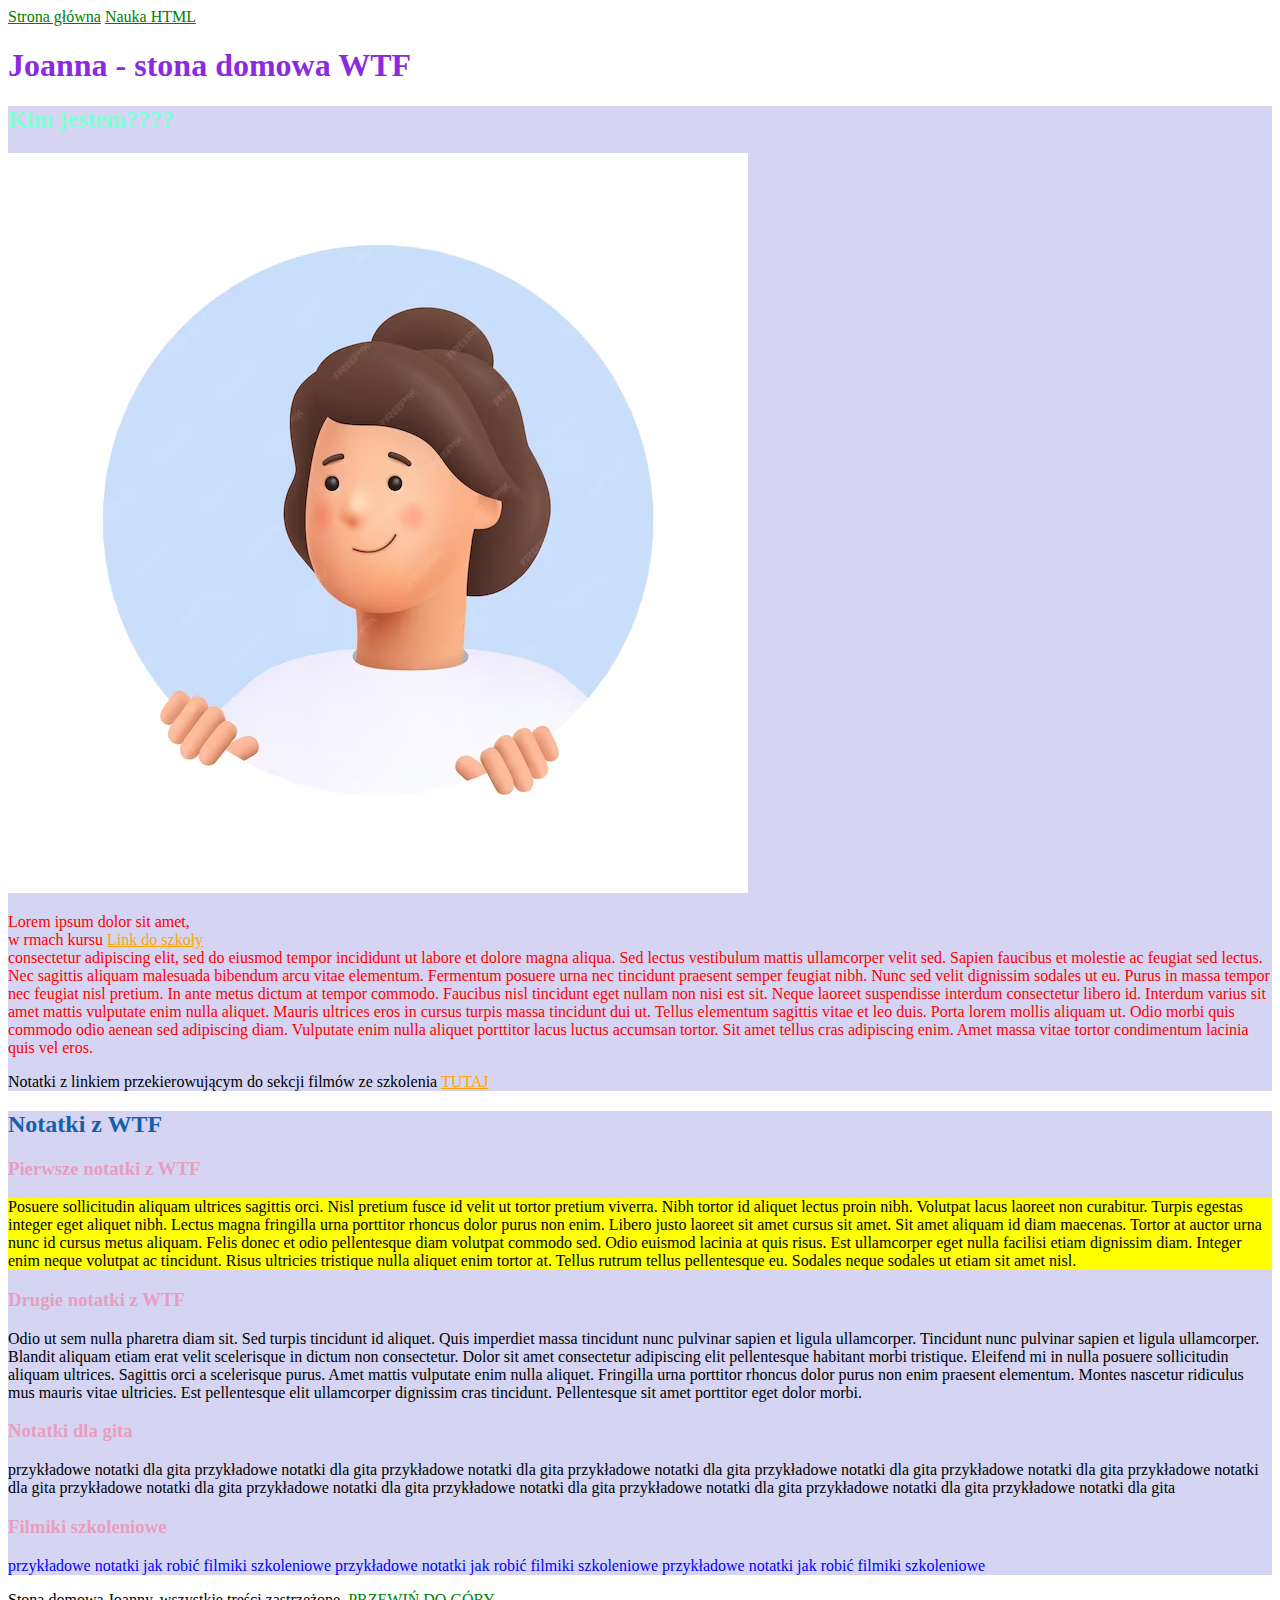
<file: index.html>
<!DOCTYPE html>
<html lang="pl">
  <head>
    <meta charset="UTF-8" />
    <meta name="viewport" content="width=device-width, initial-scale=1.0" />
    <title>moja stona WTF</title>
    <link href="style.css" rel="stylesheet" type="text/css" />
  </head>
  <body>
    <header>
      <nav>
        <a href="index.html">Strona główna</a>
        <a href="nauka_html.html">Nauka HTML</a>
      </nav>
    </header>
    <main>
      <header id="top"><h1>Joanna - stona domowa WTF</h1></header>
      <section>
        <h2 style="color: aquamarine">Kim jestem????</h2>
        <img src="photo.avif" alt="Moje zdjęcie profilowe" />
        <p class="czerwony">
          Lorem ipsum dolor sit amet,<br />
          w rmach kursu
          <a href="https://www.urszulanki.rybnik.pl/" target="_blank"
            >Link do szkoły</a
          ><br />
          consectetur adipiscing elit, sed do eiusmod tempor incididunt ut
          labore et dolore magna aliqua. Sed lectus vestibulum mattis
          ullamcorper velit sed. Sapien faucibus et molestie ac feugiat sed
          lectus. Nec sagittis aliquam malesuada bibendum arcu vitae elementum.
          Fermentum posuere urna nec tincidunt praesent semper feugiat nibh.
          Nunc sed velit dignissim sodales ut eu. Purus in massa tempor nec
          feugiat nisl pretium. In ante metus dictum at tempor commodo. Faucibus
          nisl tincidunt eget nullam non nisi est sit. Neque laoreet suspendisse
          interdum consectetur libero id. Interdum varius sit amet mattis
          vulputate enim nulla aliquet. Mauris ultrices eros in cursus turpis
          massa tincidunt dui ut. Tellus elementum sagittis vitae et leo duis.
          Porta lorem mollis aliquam ut. Odio morbi quis commodo odio aenean sed
          adipiscing diam. Vulputate enim nulla aliquet porttitor lacus luctus
          accumsan tortor. Sit amet tellus cras adipiscing enim. Amet massa
          vitae tortor condimentum lacinia quis vel eros.
        </p>
        <p>
          Notatki z linkiem przekierowującym do sekcji filmów ze szkolenia
          <a href="#szkolenie">TUTAJ</a>
        </p>
      </section>

      <section>
        <h2>Notatki z WTF</h2>
        <article class="my_article">
          <h3 class="czerwony">Pierwsze notatki z WTF</h3>
          <p>
            Posuere sollicitudin aliquam ultrices sagittis orci. Nisl pretium
            fusce id velit ut tortor pretium viverra. Nibh tortor id aliquet
            lectus proin nibh. Volutpat lacus laoreet non curabitur. Turpis
            egestas integer eget aliquet nibh. Lectus magna fringilla urna
            porttitor rhoncus dolor purus non enim. Libero justo laoreet sit
            amet cursus sit amet. Sit amet aliquam id diam maecenas. Tortor at
            auctor urna nunc id cursus metus aliquam. Felis donec et odio
            pellentesque diam volutpat commodo sed. Odio euismod lacinia at quis
            risus. Est ullamcorper eget nulla facilisi etiam dignissim diam.
            Integer enim neque volutpat ac tincidunt. Risus ultricies tristique
            nulla aliquet enim tortor at. Tellus rutrum tellus pellentesque eu.
            Sodales neque sodales ut etiam sit amet nisl.
          </p>
        </article>
        <article>
          <h3>Drugie notatki z WTF</h3>
          <p>
            Odio ut sem nulla pharetra diam sit. Sed turpis tincidunt id
            aliquet. Quis imperdiet massa tincidunt nunc pulvinar sapien et
            ligula ullamcorper. Tincidunt nunc pulvinar sapien et ligula
            ullamcorper. Blandit aliquam etiam erat velit scelerisque in dictum
            non consectetur. Dolor sit amet consectetur adipiscing elit
            pellentesque habitant morbi tristique. Eleifend mi in nulla posuere
            sollicitudin aliquam ultrices. Sagittis orci a scelerisque purus.
            Amet mattis vulputate enim nulla aliquet. Fringilla urna porttitor
            rhoncus dolor purus non enim praesent elementum. Montes nascetur
            ridiculus mus mauris vitae ultricies. Est pellentesque elit
            ullamcorper dignissim cras tincidunt. Pellentesque sit amet
            porttitor eget dolor morbi.
          </p>
        </article>

        <article>
          <h3>Notatki dla gita</h3>
          <p>
            przykładowe notatki dla gita przykładowe notatki dla gita
            przykładowe notatki dla gita przykładowe notatki dla gita
            przykładowe notatki dla gita przykładowe notatki dla gita
            przykładowe notatki dla gita przykładowe notatki dla gita
            przykładowe notatki dla gita przykładowe notatki dla gita
            przykładowe notatki dla gita przykładowe notatki dla gita
            przykładowe notatki dla gita
          </p>
        </article>

        <article id="szkolenie">
          <h3>Filmiki szkoleniowe</h3>
          <p>
            przykładowe notatki jak robić filmiki szkoleniowe przykładowe
            notatki jak robić filmiki szkoleniowe przykładowe notatki jak robić
            filmiki szkoleniowe
          </p>
        </article>
      </section>
    </main>

    <footer>
      <p>
        Stona domowa Joanny, wszystkie treści zastrzeżone.
        <a href="#top">PRZEWIŃ DO GÓRY</a>
      </p>
    </footer>
  </body>
</html>
</file>
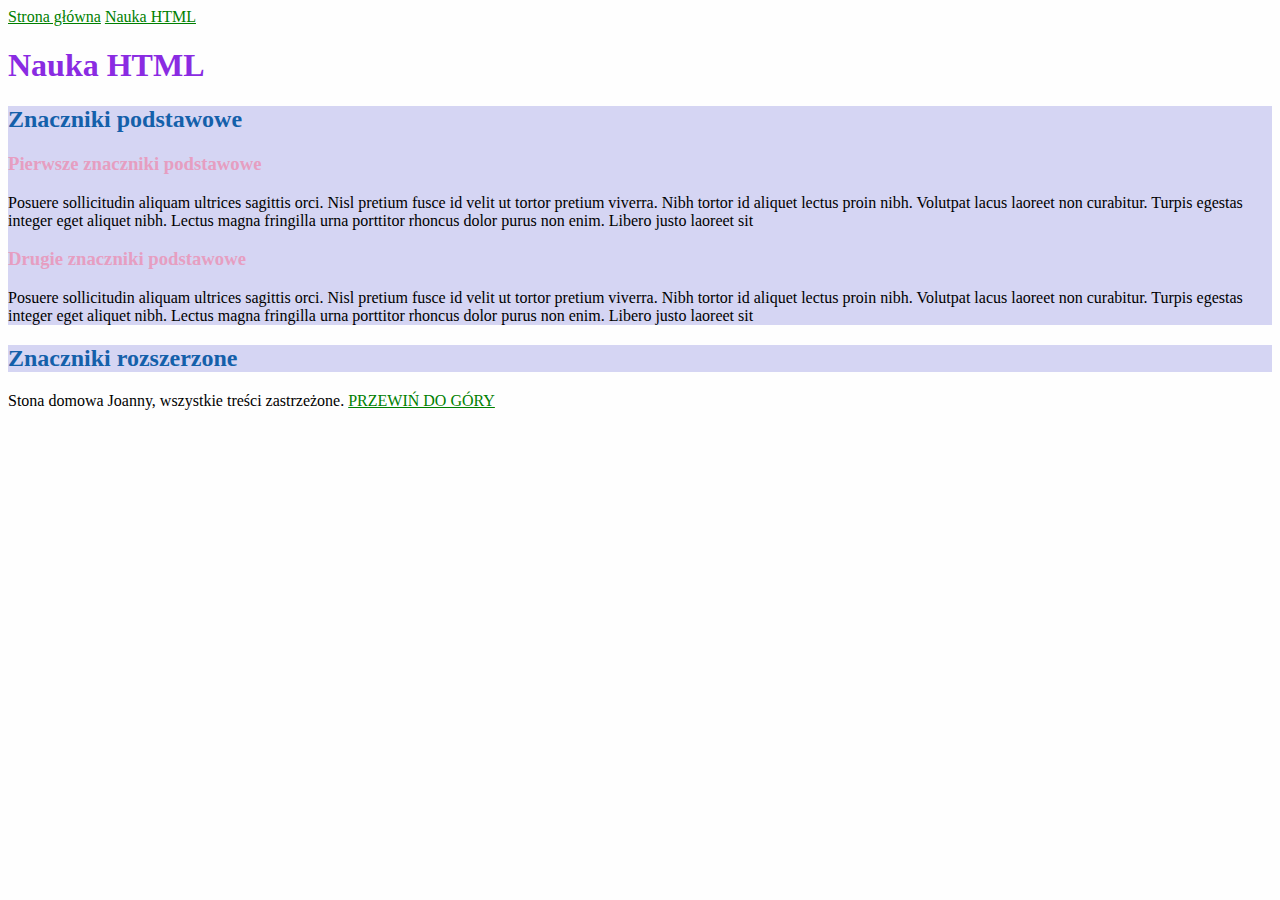
<file: nauka_html.html>
<!DOCTYPE html>
<html lang="pl">
  <head>
    <meta charset="UTF-8" />
    <meta name="viewport" content="width=<device-width>, initial-scale=1.0" />
    <title>Nauka HTMLt</title>
    <link href="style.css" rel="stylesheet" type="text/css" />
  </head>
  <body>
    <header>
      <nav>
        <a href="index.html">Strona główna</a>
        <a href="nauka_html.html">Nauka HTML</a>
      </nav>
    </header>
    <main>
      <header id="top"><h1>Nauka HTML</h1></header>
      <section>
        <h2>Znaczniki podstawowe</h2>
        <article>
          <h3>Pierwsze znaczniki podstawowe</h3>
          <p>
            Posuere sollicitudin aliquam ultrices sagittis orci. Nisl pretium
            fusce id velit ut tortor pretium viverra. Nibh tortor id aliquet
            lectus proin nibh. Volutpat lacus laoreet non curabitur. Turpis
            egestas integer eget aliquet nibh. Lectus magna fringilla urna
            porttitor rhoncus dolor purus non enim. Libero justo laoreet sit
          </p>
        </article>
        <article>
          <h3>Drugie znaczniki podstawowe</h3>
          <p>
            Posuere sollicitudin aliquam ultrices sagittis orci. Nisl pretium
            fusce id velit ut tortor pretium viverra. Nibh tortor id aliquet
            lectus proin nibh. Volutpat lacus laoreet non curabitur. Turpis
            egestas integer eget aliquet nibh. Lectus magna fringilla urna
            porttitor rhoncus dolor purus non enim. Libero justo laoreet sit
          </p>
        </article>
      </section>
      <section><h2>Znaczniki rozszerzone</h2></section>
    </main>
    <footer>
      <p>
        Stona domowa Joanny, wszystkie treści zastrzeżone.
        <a href="#top">PRZEWIŃ DO GÓRY</a>
      </p>
    </footer>
  </body>
</html>
</file>
<file: style.css>
body {
  background-color: #fefefe;
}
h1 {
  color: blueviolet;
}
h2 {
  color: #1460aa;
}
section {
  background: rgb(213, 213, 243);
}
//p {
  background: rgb(250, 174, 147);
}
.czerwony{
  color: red;
}
#szkolenie{
  color: blue;
}

h3{
  color: rgb(230, 158, 193) !important;
}

a{
  color: green;
}
section a {
  color: orange;
}

.my_article p {
  background-color: yellow;
}
</file>
